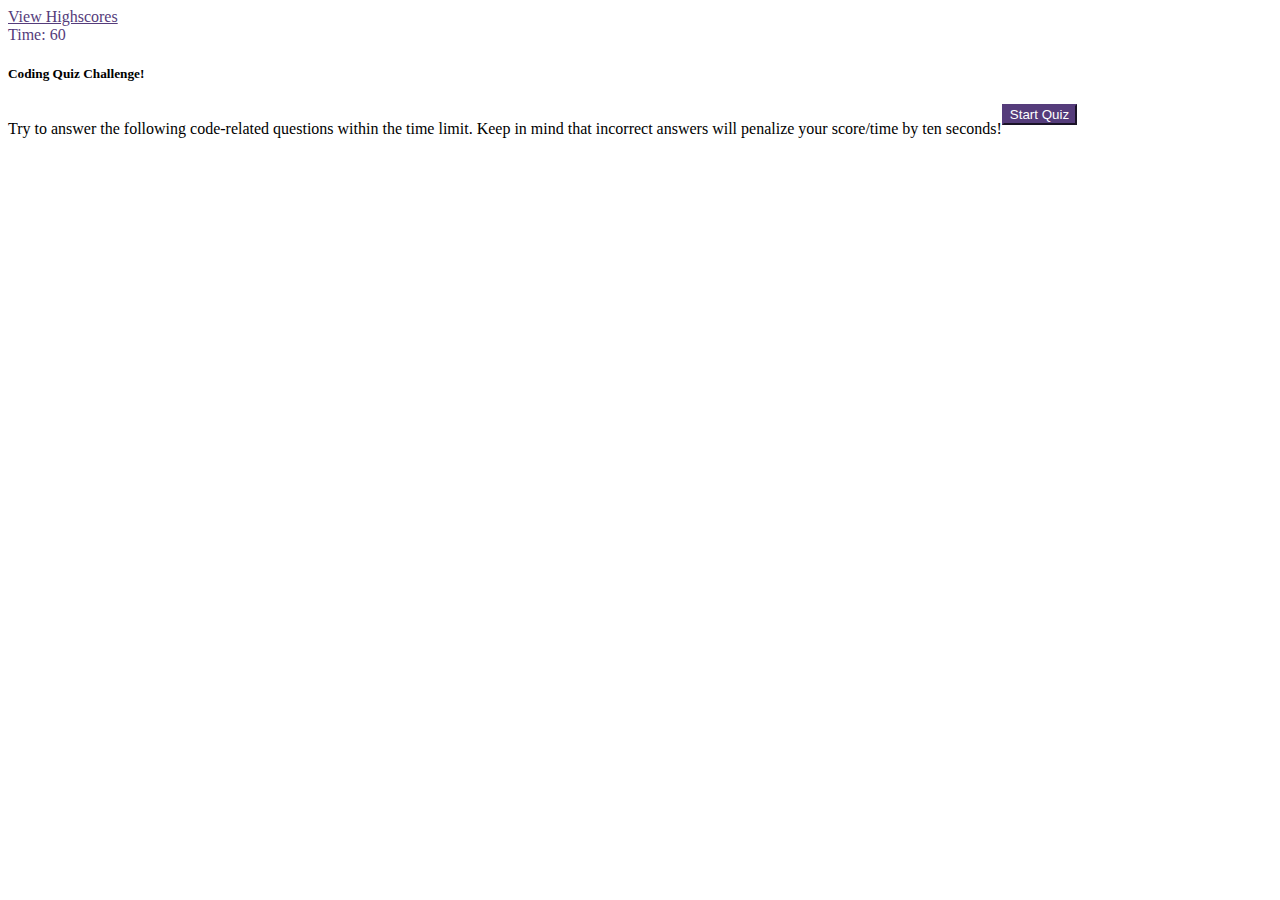
<file: index.html>
<!DOCTYPE html>
<html lang="en">
  <head>
    <meta charset="UTF-8" />
    <meta
      name="viewport"
      content="width=device-width, initial-scale=1.0"
    />
    <title>Code Quiz</title>

    <!-- Bootstrap Stylesheet -->
    <link
      rel="stylesheet"
      href="https://stackpath.bootstrapcdn.com/bootstrap/4.5.0/css/bootstrap.min.css"
      integrity="sha384-9aIt2nRpC12Uk9gS9baDl411NQApFmC26EwAOH8WgZl5MYYxFfc+NcPb1dKGj7Sk"
      crossorigin="anonymous"
    />

    <!-- Local Stylesheet -->
    <link rel="Stylesheet" href="style.css" />
  </head>

  <body>
    <!-- Nav Bar -->
    <nav class="navbar navbar-light bg-light">
      <a class="navbar-brand" href="scorecard.html">View Highscores</a>
      <div id="time">Time: 60</div>
    </nav>
    <!-- Main Content  -->
    <main>
      <section class="conatiner col-md-8 mx-auto">
        <div
          class="card text-center"
          style="width: auto; margin: 0 auto;"
        >
          <div class="card-body" id="start-page">
            <h5 class="card-title">Coding Quiz Challenge!</h5>
            <p class="card-text btn-group-vertical">
              Try to answer the following code-related questions
              within the time limit. Keep in mind that incorrect
              answers will penalize your score/time by ten seconds!
            </p>
            <button class="btn btn-primary" id="start-button">
              Start Quiz
            </button>
            <div class="card-body" id="footer">
            </div>
          </div>
        </div>
      </section>
    </main>
    <script src="./script.js"></script>
  </body>
</html>
</file>
<file: style.css>
/* Nav Bar Color Scheme */
.navbar-light .navbar-brand {
    color: #553c7b;
}

.navbar-light .navbar-brand:hover {
    color:#C08BB1;
}

#time {
    color: #553c7b;
}


/* Main Card Color Scheme */
.btn-primary {
    color: #fff;
    background-color: #553C7B;
    border-color: #553C7B;
}

.btn-primary:hover {
    color: #fff;
    background-color: #C08BB1;
    border-color: #C08BB1;
}

.card-text {
    float: left;
}

#text {
    margin-top: 10px;
    width: 50%;
}

.high-scores {
    text-align: left;
}
</file>
